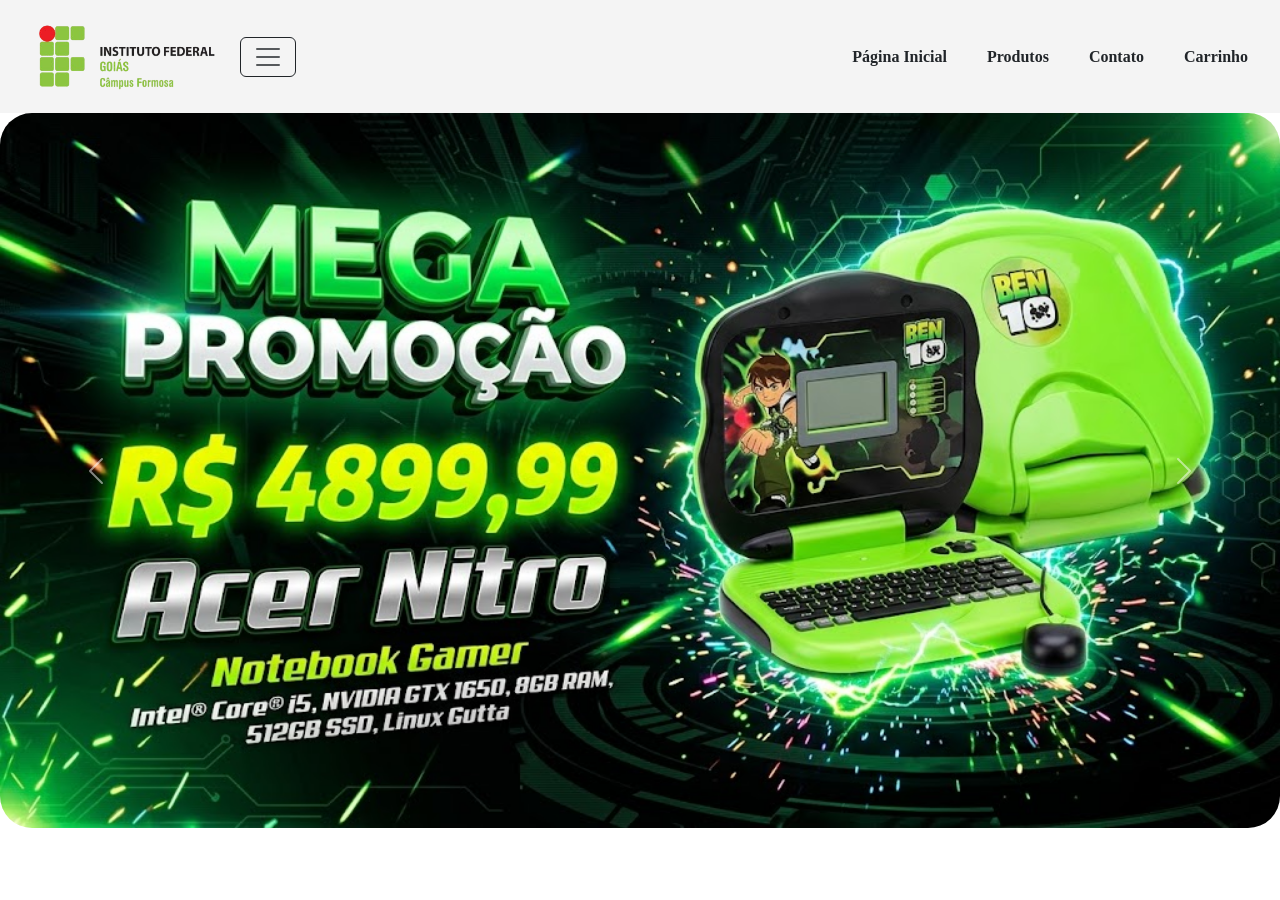
<file: index.html>
<!DOCTYPE html>
<html lang="pt-BR">
<head>
    <meta charset="UTF-8">
    <meta name="viewport" content="width=device-width, initial-scale=1.0">
    <title>Produtos - IFG</title>
    <!-- O Bootstrap deve vir ANTES do seu CSS -->
    <link href="https://cdn.jsdelivr.net/npm/bootstrap@5.3.3/dist/css/bootstrap.min.css" rel="stylesheet">
    <link rel="stylesheet" href="style.css">
</head>
<body>

    <!-- CABEÇALHO ORIGINAL COM BOTÃO HAMBÚRGUER -->
    <header style="background-color: #f4f4f4;">
        <nav class="navbar navbar-expand-lg navbar-light">
            <div class="container-fluid px-4">
                
                <!-- GRUPO ESQUERDA: Logótipo + Botão Hambúrguer -->
                <div class="d-flex align-items-center gap-3">
                    
                    <!-- O logótipo do IFG -->
                    <a class="navbar-brand m-0" href="index.html">
                        <img src="img/logo.png" alt="Logo do IFG" width="200">
                    </a>
                    
                    <!-- Botão Hambúrguer (Dropdown) -->
                    <div class="dropdown">
                        <!-- A classe d-block garante que o botão fica sempre visível -->
                        <button class="navbar-toggler border-dark d-block" type="button" data-bs-toggle="dropdown" aria-expanded="false">
                            <span class="navbar-toggler-icon"></span>
                        </button>
                        
                        <!-- Lista que abre ao clicar no botão -->
                        <ul class="dropdown-menu">
                            
                            <!-- OPÇÕES: NÃO LOGADO -->
                            <li class="opcao-deslogada"><a class="dropdown-item fw-bold" href="login.html">Entrar</a></li>
                            <li class="opcao-deslogada"><a class="dropdown-item fw-bold" href="cadastro.html">Cadastrar</a></li>
                            
                            <!-- OPÇÕES: LOGADO (Escondidas por padrão) -->
                            
                            <li class="opcao-logada" style="display: none;"><a class="dropdown-item fw-bold" href="carrinho.html">Meus Pedidos</a></li>
                            <li class="opcao-logada" style="display: none;"><hr class="dropdown-divider"></li>
                            <li class="opcao-logada" style="display: none;"><button class="dropdown-item fw-bold text-danger" onclick="fazerLogout()">Sair</button></li>
                            
                        </ul>
                    </div>

                </div>
                
                <!-- GRUPO DIREITA: Os seus links originais -->
                <div class="collapse navbar-collapse justify-content-end d-none d-lg-flex" id="menuPrincipal">
                    <ul class="navbar-nav gap-4">
                        <li class="nav-item">
                            <a class="nav-link text-dark fw-bold" href="index.html">Página Inicial</a>
                        </li>
                        <li class="nav-item">
                            <a class="nav-link text-dark fw-bold" href="pg_produtos.html">Produtos</a>
                        </li>
                        <li class="nav-item">
                            <a class="nav-link text-dark fw-bold" href="contato.html">Contato</a>
                        </li>
                        <li class="nav-item">
                            <a class="nav-link text-dark fw-bold" href="carrinho.html">Carrinho</a>
                        </li>
                    </ul>
                </div>

            </div>
        </nav>
    </header>

    <!-- Carrossel Automático com as suas imagens -->
    <div id="carouselExampleAutoplaying" class="carousel slide" data-bs-ride="carousel">
        <div class="carousel-inner">
            
            <div class="carousel-item active" data-bs-interval="3000">
                <img src="img/imgtela.jpg" class="d-block w-100 rounded-5" alt="Tela 1">
            </div>
            
            <div class="carousel-item" data-bs-interval="3000">
                <img src="img/imgtela1.jpg" class="d-block w-100 rounded-5" alt="Tela 2">
            </div>

        </div>
        
        <button class="carousel-control-prev" type="button" data-bs-target="#carouselExampleAutoplaying" data-bs-slide="prev">
            <span class="carousel-control-prev-icon" aria-hidden="true"></span>
            <span class="visually-hidden">Anterior</span>
        </button>
        <button class="carousel-control-next" type="button" data-bs-target="#carouselExampleAutoplaying" data-bs-slide="next">
            <span class="carousel-control-next-icon" aria-hidden="true"></span>
            <span class="visually-hidden">Próximo</span>
        </button>
    </div>

    <!-- Script do Bootstrap -->
    <script src="https://cdn.jsdelivr.net/npm/bootstrap@5.3.3/dist/js/bootstrap.bundle.min.js"></script>

    <!-- Script para controlar as opções de Login/Logout DENTRO do Hambúrguer -->
    <script>
        document.addEventListener("DOMContentLoaded", function() {
            const usuarioLogado = localStorage.getItem("usuarioLogado");
            
            const itensDeslogados = document.querySelectorAll(".opcao-deslogada");
            const itensLogados = document.querySelectorAll(".opcao-logada");

            if (usuarioLogado) {
                // Esconde as opções de Entrar/Cadastrar e mostra as da conta
                itensDeslogados.forEach(item => item.style.display = "none");
                itensLogados.forEach(item => item.style.display = "block");
            } else {
                // Mostra as opções de Entrar/Cadastrar e esconde as da conta
                itensDeslogados.forEach(item => item.style.display = "block");
                itensLogados.forEach(item => item.style.display = "none");
            }
        });

        function fazerLogout() {
            localStorage.clear(); 
            window.location.href = "index.html";
        }
    </script>
</body>
</html>
</file>
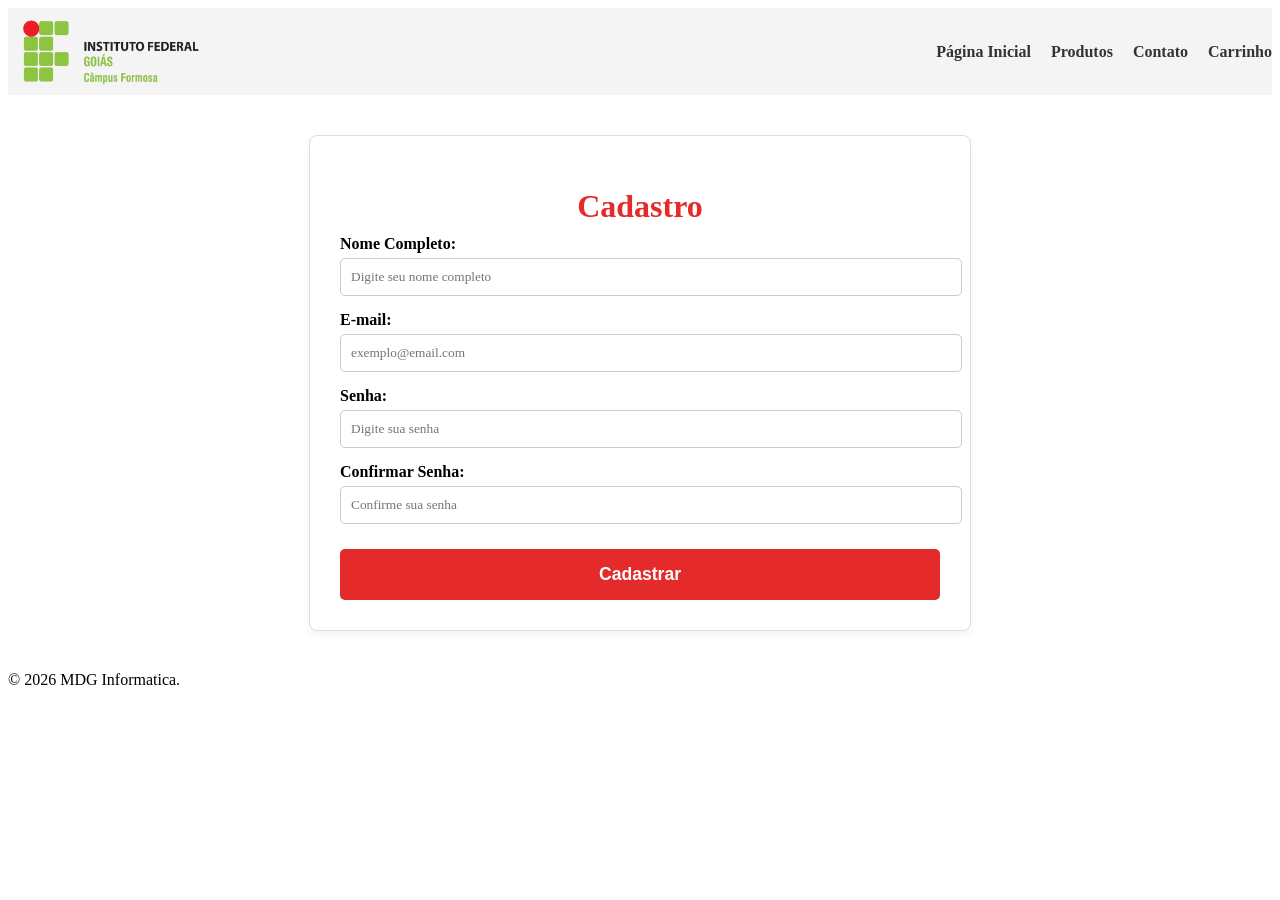
<file: cadastro.html>
<!DOCTYPE html>
<html lang="pt-BR">
<head>
    <meta charset="UTF-8">
    <meta name="viewport" content="width=device-width, initial-scale=1.0">
    <title>Cadastro - MDG Informatica</title>
    
    <!-- Link para o CSS do cabeçalho geral e o CSS do cadastro -->
    <link rel="stylesheet" href="style.css">
    <link rel="stylesheet" href="stylecadastro.css">
</head>
<body>

    <!-- Seu Cabeçalho Original em Flexbox -->
    <header class="header">
        <img src="img/logo.png" alt="Logo do IFG" width="200">
        
        <nav>
            <ul class="menu">
                <li><a href="index.html">Página Inicial</a></li>
                <li><a href="pg_produtos.html">Produtos</a></li>
                <li><a href="contato.html">Contato</a></li>
                <li><a href="carrinho.html">Carrinho</a></li>
            </ul>
        </nav>
    </header>

    <!-- Formulário de Cadastro Corrigido (Usando as novas classes) -->
    <main class="cadastro-container">
        <h1>Cadastro</h1>
        
        <form onsubmit="fazerCadastro(event)" class="form-cadastro">
            
            <div class="grupo-form">
                <label for="nome">Nome Completo:</label>
                <input type="text" id="nome" name="nome" placeholder="Digite seu nome completo" required>
            </div>

            <div class="grupo-form">
                <label for="email">E-mail:</label>
                <input type="email" id="email" name="email" placeholder="exemplo@email.com" required>
            </div>

            <div class="grupo-form">
                <label for="senha">Senha:</label>
                <input type="password" id="senha" name="senha" placeholder="Digite sua senha" required>
            </div>

            <div class="grupo-form">
                <label for="confirmaSenha">Confirmar Senha:</label>
                <input type="password" id="confirmaSenha" name="confirmaSenha" placeholder="Confirme sua senha" required>
            </div>

            <button type="submit" class="btn-cadastrar">Cadastrar</button>
        </form>
    </main>

    <!-- Rodapé (Padrão) -->
    <footer>
        <p>&copy; 2026 MDG Informatica.</p>
    </footer>

    <!-- Script de Validação e Salvamento no localStorage -->
    <script>
        function fazerCadastro(event) {
            // Impede o recarregamento automático da página
            event.preventDefault();

            // Pega os valores digitados nos campos
            const nome = document.getElementById("nome").value.trim();
            const email = document.getElementById("email").value.trim();
            const senha = document.getElementById("senha").value;
            const confirmaSenha = document.getElementById("confirmaSenha").value;

            // 1. Validação de preenchimento dos campos
            if (!nome || !email || !senha || !confirmaSenha) {
                alert("Por favor, preencha todos os campos do formulário.");
                return;
            }

            // 2. Validação do tamanho mínimo da senha
            if (senha.length < 6) {
                alert("A senha deve ter no mínimo 6 caracteres.");
                return;
            }

            // 3. Validação de igualdade entre as senhas
            if (senha !== confirmaSenha) {
                alert("As senhas não coincidem. Por favor, verifique e tente novamente.");
                return;
            }

            // Puxa a lista de usuários cadastrados do localStorage (ou cria uma lista vazia)
            let usuarios = JSON.parse(localStorage.getItem("usuarios_cadastrados")) || [];

            // Verifica se o e-mail já foi cadastrado previamente
            const usuarioExistente = usuarios.find(user => user.email === email);
            if (usuarioExistente) {
                alert("Este e-mail já está cadastrado. Tente realizar o login.");
                return;
            }

            // Cria o objeto do novo usuário
            const novoUsuario = {
                nome: nome,
                email: email,
                senha: senha
            };

            // Adiciona o novo usuário ao array e salva de volta no localStorage
            usuarios.push(novoUsuario);
            localStorage.setItem("usuarios_cadastrados", JSON.stringify(usuarios));

            alert("Cadastro realizado com sucesso! Redirecionando para a página de login...");
            
            // Redireciona para a página de login
            window.location.href = "login.html";
        }
    </script>
    
</body>
</html>
</file>
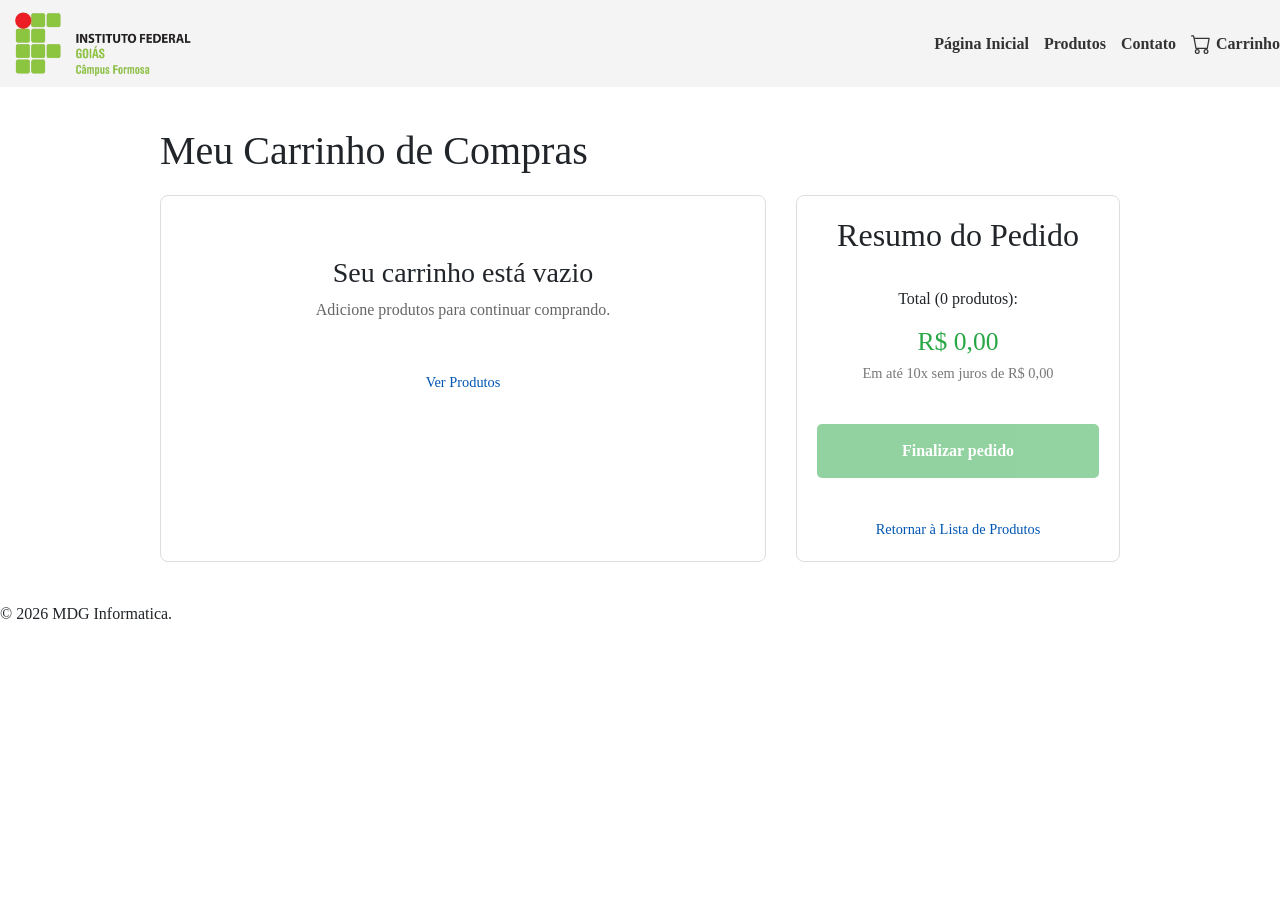
<file: carrinho.html>
<!DOCTYPE html>
<html lang="pt-BR">
<head>
    <meta charset="UTF-8">
    <meta name="viewport" content="width=device-width, initial-scale=1.0">
    <title>Carrinho - MDG Informatica</title>
    <!-- Bootstrap para suporte a badges e ícones -->
    <link href="https://cdn.jsdelivr.net/npm/bootstrap@5.3.3/dist/css/bootstrap.min.css" rel="stylesheet">
    <link rel="stylesheet" href="style.css">
    <link rel="stylesheet" href="stylecarrinho.css">
</head>
<body>

    <!-- Cabeçalho em Flexbox -->
    <header class="header">
        <img src="img/logo.png" alt="Logo do IFG" width="200">
        
        <nav>
            <ul class="menu" style="display: flex; align-items: center; gap: 15px; list-style: none; margin: 0;">
                <li><a href="index.html">Página Inicial</a></li>
                <li><a href="pg_produtos.html">Produtos</a></li>
                <li><a href="contato.html">Contato</a></li>
                
                <!-- LINK DO CARRINHO COM ÍCONES E BADGE -->
                <li style="position: relative;">
                    <a href="carrinho.html" style="display: flex; align-items: center; gap: 5px; text-decoration: none;">
                        <svg id="icone-carrinho-vazio" xmlns="http://www.w3.org/2000/svg" width="20" height="20" fill="currentColor" class="bi bi-cart" viewBox="0 0 16 16">
                            <path d="M0 1.5A.5.5 0 0 1 .5 1H2a.5.5 0 0 1 .485.379L2.89 3H14.5a.5.5 0 0 1 .491.592l-1.5 8A.5.5 0 0 1 13 12H4a.5.5 0 0 1-.491-.408L2.01 3.607 1.61 2H.5a.5.5 0 0 1-.5-.5zM3.102 4l1.313 7h8.17l1.313-7H3.102zM5 12a2 2 0 1 0 0 4 2 2 0 0 0 0-4zm7 0a2 2 0 1 0 0 4 2 2 0 0 0 0-4zm-7 1a1 1 0 1 1 0 2 1 1 0 0 1 0-2zm7 0a1 1 0 1 1 0 2 1 1 0 0 1 0-2z"/>
                        </svg>
                        <svg id="icone-carrinho-cheio" style="display: none;" xmlns="http://www.w3.org/2000/svg" width="20" height="20" fill="currentColor" class="bi bi-cart-fill" viewBox="0 0 16 16">
                            <path d="M0 1.5A.5.5 0 0 1 .5 1H2a.5.5 0 0 1 .485.379L2.89 3H14.5a.5.5 0 0 1 .49.598l-1 5a.5.5 0 0 1-.465.401l-9.397.472L4.415 11H13a.5.5 0 0 1 0 1H4a.5.5 0 0 1-.491-.408L2.01 3.607 1.61 2H.5a.5.5 0 0 1-.5-.5zM5 12a2 2 0 1 0 0 4 2 2 0 0 0 0-4zm7 0a2 2 0 1 0 0 4 2 2 0 0 0 0-4zm-7 1a1 1 0 1 1 0 2 1 1 0 0 1 0-2zm7 0a1 1 0 1 1 0 2 1 1 0 0 1 0-2z"/>
                        </svg>
                        Carrinho
                        <span id="badge-carrinho" class="badge rounded-pill bg-danger" style="display: none; position: absolute; top: -10px; right: -15px; font-size: 0.70rem;">0</span>
                    </a>
                </li>
            </ul>
        </nav>
    </header>

    <!-- Conteúdo Principal do Carrinho -->
    <main class="carrinho-container">
        <h1>Meu Carrinho de Compras</h1>

        <div class="carrinho-conteudo">
            <!-- Lista Dinâmica dos Produtos -->
            <section class="lista-produtos" id="lista-produtos">
                <!-- Os produtos salvos no localStorage serão renderizados aqui pelo JS -->
            </section>

            <!-- Caixa Lateral: Resumo do Pedido -->
            <aside class="resumo-pedido">
                <h2>Resumo do Pedido</h2>
                <br>
                <p id="total-itens-texto">Total (0 produtos):</p>
                <h3 class="preco-total" id="preco-total">R\$ 0,00</h3>
                <p class="parcelamento" id="parcelamento-texto">Em até 10x sem juros de R\$ 0,00</p>
                <br>
                <a href="carrinhosucesso.html" class="btn-finalizar" id="btn-finalizar">Finalizar pedido</a>
                <br>
                <a href="pg_produtos.html" class="btn-voltar">Retornar à Lista de Produtos</a>
            </aside>
        </div>
    </main>

    <!-- Rodapé -->
    <footer>
        <p>&copy; 2026 MDG Informatica.</p>
    </footer>

    <!-- Scripts -->
    <script src="https://cdn.jsdelivr.net/npm/bootstrap@5.3.3/dist/js/bootstrap.bundle.min.js"></script>

    <script>
        const CHAVE_CARRINHO = 'carrinho_mdg';

        // Base de dados local dos produtos cadastrados no site
        const PRODUTOS_BD = {
            'pc-gamer-ryzen7': {
                nome: 'PC Gamer Ryzen 7 5700x',
                descricao: '32gb Ddr4 3200mhz, RTX 4060 8GB, SSD 1TB Nvme, Rosa – Full Pink Premium Water Cooler RGB E Cabos Sleeved.',
                preco: 8999.99,
                imagem: 'img/pcxuxa.jpg'
            },
            'desktop-dell-24': {
                nome: 'Desktop Dell 24',
                descricao: 'All-in-One 8GB 512G Windows 11 Pro.',
                preco: 7499.99,
                imagem: 'img/pcvei.JPG'
            },
            'notebook-acer-nitro': {
                nome: 'Notebook Gamer Acer Nitro',
                descricao: 'Intel® Core® i5, NVIDIA GTX 1650, 8GB RAM, 512GB SSD, Linux Gutta.',
                preco: 4899.99,
                imagem: 'img/pcben10.jpg'
            }
        };

        // Carrega e renderiza o carrinho ao abrir a página
        document.addEventListener("DOMContentLoaded", function() {
            renderizarCarrinho();
        });

        function renderizarCarrinho() {
            const carrinho = JSON.parse(localStorage.getItem(CHAVE_CARRINHO)) || [];
            const containerLista = document.getElementById('lista-produtos');
            
            containerLista.innerHTML = '';

            if (carrinho.length === 0) {
                containerLista.innerHTML = `
                    <div style="text-align: center; padding: 40px;">
                        <h3>Seu carrinho está vazio</h3>
                        <p style="color: #666;">Adicione produtos para continuar comprando.</p>
                        <br>
                        <a href="pg_produtos.html" class="btn-voltar" style="display: inline-block; width: auto; padding: 10px 20px;">Ver Produtos</a>
                    </div>
                `;
                atualizarResumo(0, 0);
                atualizarHeaderCarrinho(0);
                document.getElementById('btn-finalizar').style.pointerEvents = 'none';
                document.getElementById('btn-finalizar').style.opacity = '0.5';
                return;
            }

            document.getElementById('btn-finalizar').style.pointerEvents = 'auto';
            document.getElementById('btn-finalizar').style.opacity = '1';

            let precoTotalGeral = 0;
            let totalQtdItens = 0;

            carrinho.forEach((item, index) => {
                const dadosProduto = PRODUTOS_BD[item.id];

                if (dadosProduto) {
                    const subtotal = dadosProduto.preco * item.quantidade;
                    precoTotalGeral += subtotal;
                    totalQtdItens += item.quantidade;

                    const itemHtml = `
                        <div class="produto-item" style="display: flex; align-items: center; justify-content: space-between; border-bottom: 1px solid #ddd; padding: 15px 0;">
                            <img src="${dadosProduto.imagem}" alt="${dadosProduto.nome}" style="width: 80px; height: auto;">
                            
                            <div class="produto-info" style="flex: 1; margin-left: 15px;">
                                <h2>${dadosProduto.nome}</h2>
                                <p>${dadosProduto.descricao}</p>
                            </div>
                            
                            <div class="produto-qtd" style="margin: 0 15px;">
                                <label>Quantidade:</label>
                                <input type="number" value="${item.quantidade}" min="1" onchange="alterarQuantidade(${index}, this.value)">
                            </div>
                            
                            <div class="produto-preco" style="text-align: right; min-width: 120px;">
                                <p style="font-weight: bold; font-size: 1.1rem;">R$ ${subtotal.toLocaleString('pt-BR', { minimumFractionDigits: 2 })}</p>
                                <button type="button" onclick="removerItem(${index})" style="background: none; border: none; color: red; cursor: pointer; font-size: 0.85rem; text-decoration: underline;">Remover</button>
                            </div>
                        </div>
                    `;
                    containerLista.innerHTML += itemHtml;
                }
            });

            atualizarResumo(precoTotalGeral, totalQtdItens);
            atualizarHeaderCarrinho(totalQtdItens);
        }

        function alterarQuantidade(index, novaQtd) {
            let carrinho = JSON.parse(localStorage.getItem(CHAVE_CARRINHO)) || [];
            const qtd = parseInt(novaQtd);

            if (qtd > 0) {
                carrinho[index].quantidade = qtd;
                localStorage.setItem(CHAVE_CARRINHO, JSON.stringify(carrinho));
                renderizarCarrinho();
            }
        }

        function removerItem(index) {
            let carrinho = JSON.parse(localStorage.getItem(CHAVE_CARRINHO)) || [];
            carrinho.splice(index, 1);
            localStorage.setItem(CHAVE_CARRINHO, JSON.stringify(carrinho));
            renderizarCarrinho();
        }

        function atualizarResumo(total, totalItens) {
            document.getElementById('total-itens-texto').innerText = `Total (${totalItens} ${totalItens === 1 ? 'produto' : 'produtos'}):`;
            document.getElementById('preco-total').innerText = `R$ ${total.toLocaleString('pt-BR', { minimumFractionDigits: 2 })}`;
            
            const parcela = total / 10;
            document.getElementById('parcelamento-texto').innerText = `Em até 10x sem juros de R$ ${parcela.toLocaleString('pt-BR', { minimumFractionDigits: 2 })}`;
        }

        function atualizarHeaderCarrinho(totalItens) {
            const badge = document.getElementById('badge-carrinho');
            const iconeVazio = document.getElementById('icone-carrinho-vazio');
            const iconeCheio = document.getElementById('icone-carrinho-cheio');

            if (badge && iconeVazio && iconeCheio) {
                if (totalItens > 0) {
                    badge.innerText = totalItens;
                    badge.style.display = 'inline-block';
                    iconeVazio.style.display = 'none';
                    iconeCheio.style.display = 'inline-block';
                } else {
                    badge.style.display = 'none';
                    iconeVazio.style.display = 'inline-block';
                    iconeCheio.style.display = 'none';
                }
            }
        }
    </script>
</body>
</html>
</file>
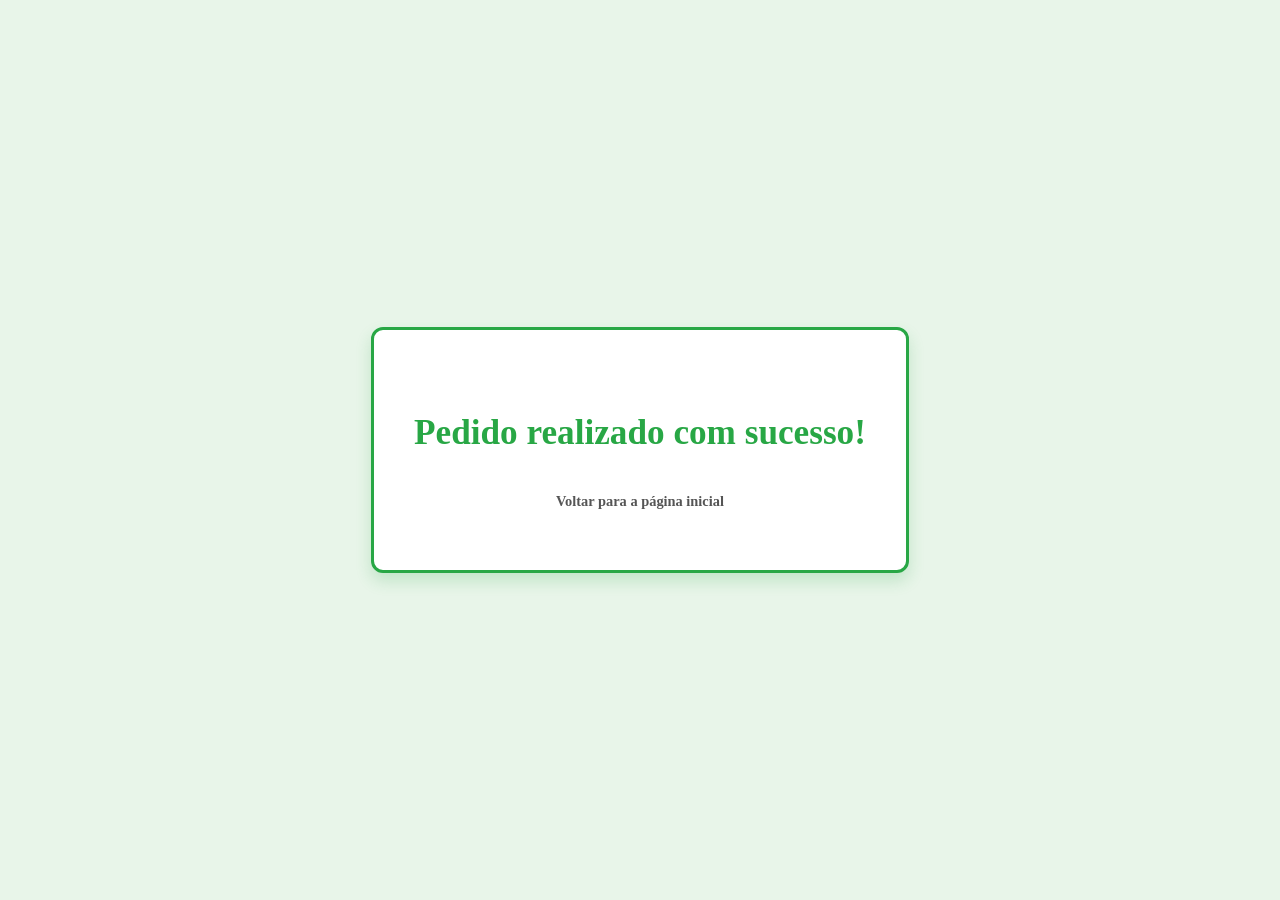
<file: carrinhosucesso.html>
<!DOCTYPE html>
<html lang="pt-BR">
<head>
    <meta charset="UTF-8">
    <meta name="viewport" content="width=device-width, initial-scale=1.0">
    <title>Sucesso - MDG Informatica</title>
    <!-- Referenciando o seu arquivo CSS -->
    <link rel="stylesheet" href="stylecarrinhoscs.css">
</head>
<body class="body-sucesso">

    <!-- Caixa centralizada apenas com o h1 -->
    <main class="caixa-sucesso">
        <h1>Pedido realizado com sucesso!</h1>
        
        <!-- Coloquei um link simples embaixo só para você conseguir voltar pro site, 
             mas a caixa principal foca apenas na mensagem em destaque exigida -->
        <a href="index.html" class="link-voltar-sucesso">Voltar para a página inicial</a>
    </main>

</body>
</html>
</file>
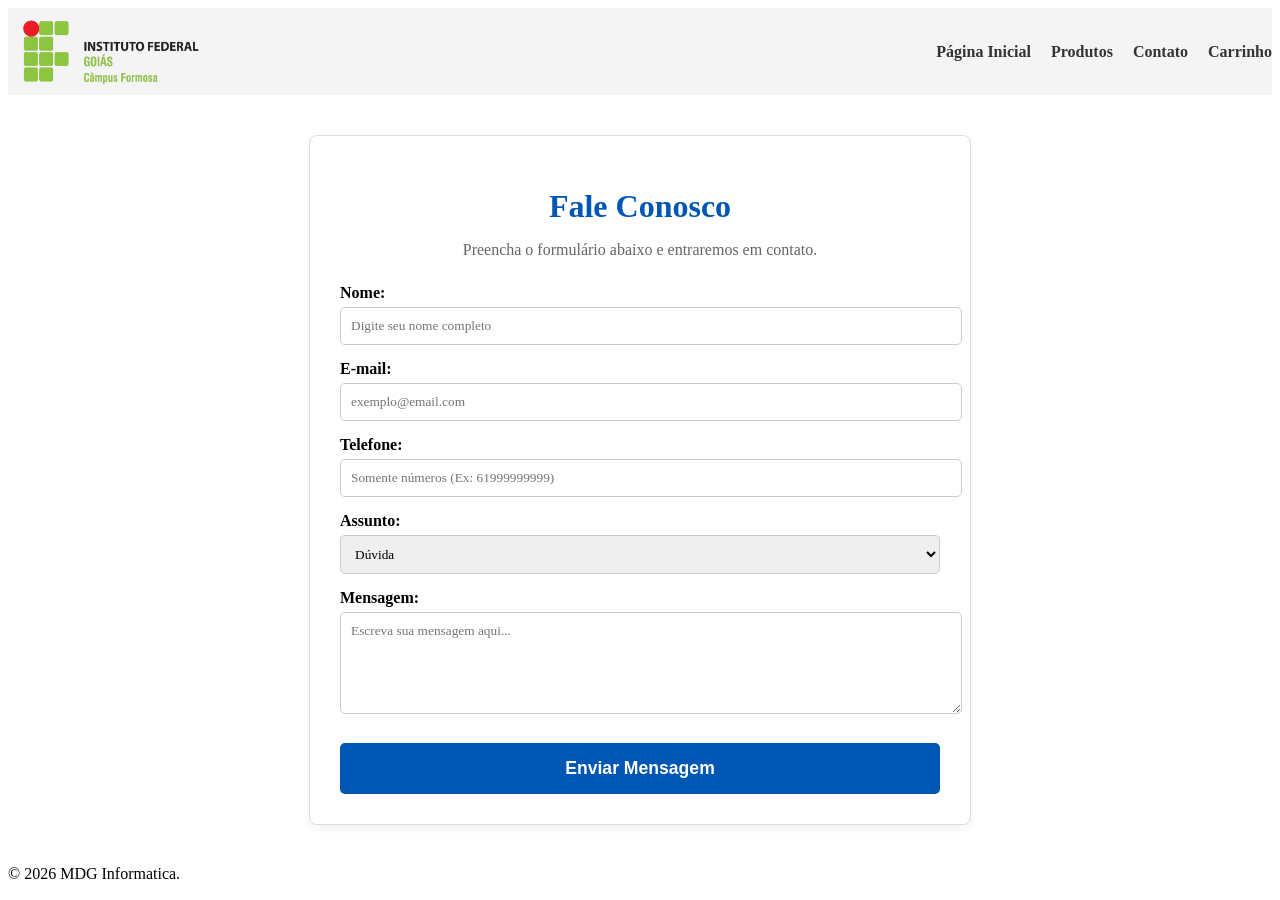
<file: contato.html>
<!DOCTYPE html>
<html lang="pt-BR">
<head>
    <meta charset="UTF-8">
    <!-- Essa linha abaixo é OBRIGATÓRIA para sites funcionarem em celular -->
    <meta name="viewport" content="width=device-width, initial-scale=1.0">
    <title>Produtos - IFG</title>
    <link rel="stylesheet" href="style.css">
</head>
<body>

    <!-- Cabeçalho em Flexbox -->
    <header class="header">
        <img src="img/logo.png" alt="Logo do IFG" width="200">
        
        <nav>
            <ul class="menu">
                <li><a href="index.html">Página Inicial</a></li>
                <li><a href="produtos.html">Produtos</a></li>
                <li><a href="contato.html">Contato</a></li>
                <li><a href="carrinho.html">Carrinho</a></li>
            </ul>
        </nav>
    </header>
    <title>Contato - MDG Informatica</title>
    <link rel="stylesheet" href="stylecontatosucesso.css">
</head>
<body>
    

    <!-- Formulário de Contato -->
    <main class="contato-container">
        <h1>Fale Conosco</h1>
        <p>Preencha o formulário abaixo e entraremos em contato.</p>
        
        <!-- O formulário usa GET para redirecionar para a página de sucesso -->
        <form action="contatosucesso.html" method="GET" class="form-contato">
            
            <div class="grupo-form">
                <label for="nome">Nome:</label>
                <input type="text" id="nome" name="nome" placeholder="Digite seu nome completo" required>
            </div>

            <div class="grupo-form">
                <label for="email">E-mail:</label>
                <input type="email" id="email" name="email" placeholder="exemplo@email.com" required>
            </div>

            <div class="grupo-form">
                <label for="telefone">Telefone:</label>
                <!-- Atributo pattern exigido pelo projeto (aceita 10 ou 11 números) -->
                <input type="tel" id="telefone" name="telefone" placeholder="Somente números (Ex: 61999999999)" pattern="[0-9]{10,11}">
            </div>

            <div class="grupo-form">
                <label for="assunto">Assunto:</label>
                <select id="assunto" name="assunto">
                    <option value="duvida">Dúvida</option>
                    <option value="sugestao">Sugestão</option>
                    <option value="reclamacao">Reclamação</option>
                    <option value="outro">Outro</option>
                </select>
            </div>

            <div class="grupo-form">
                <label for="mensagem">Mensagem:</label>
                <textarea id="mensagem" name="mensagem" rows="5" placeholder="Escreva sua mensagem aqui..." required></textarea>
            </div>

            <button type="submit" class="btn-enviar-contato">Enviar Mensagem</button>
        </form>
    </main>

    <!-- Rodapé (Padrão) -->
    <footer>
        <p>&copy; 2026 MDG Informatica.</p>
        
    </footer>
</body>
</html>
</file>
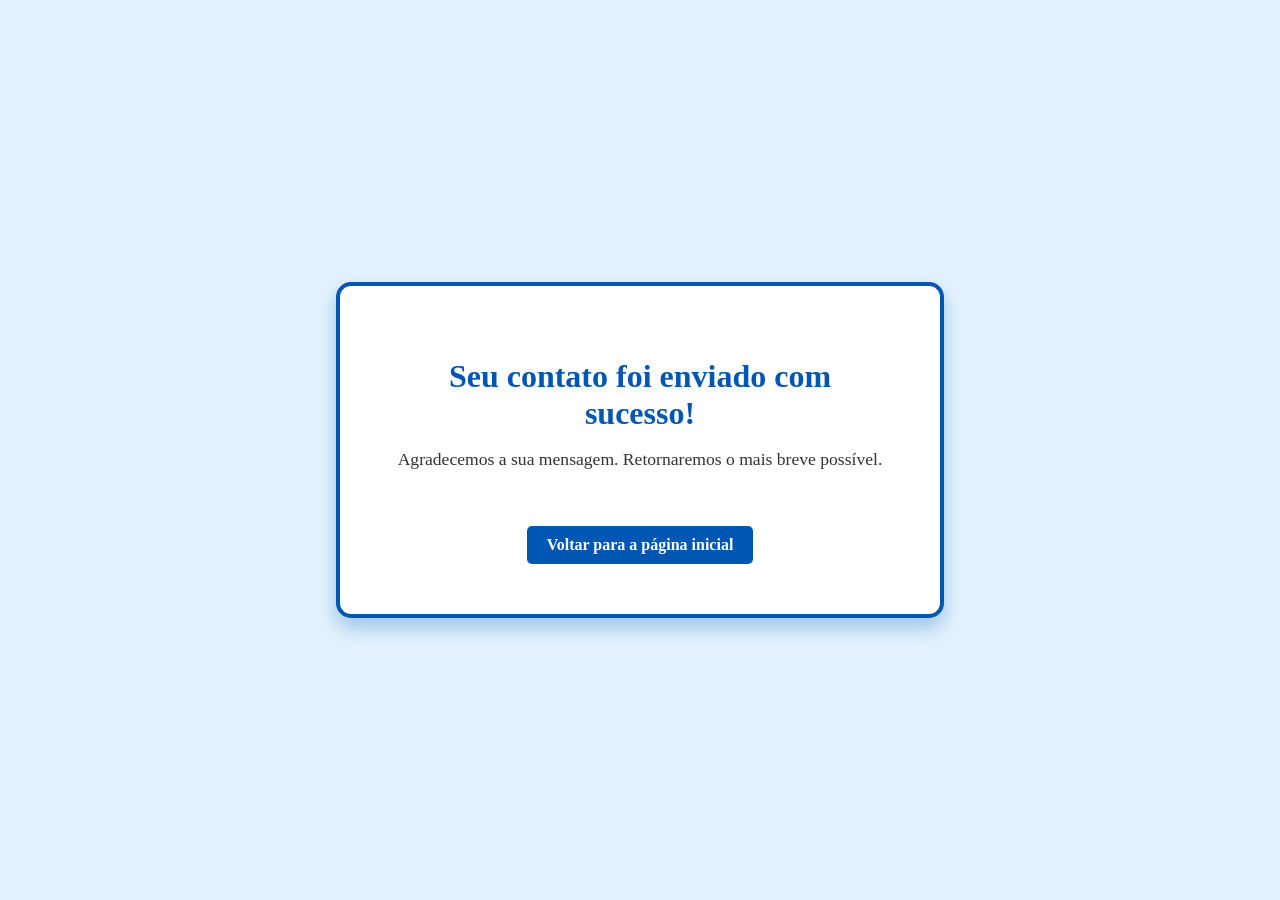
<file: contatosucesso.html>
<!DOCTYPE html>
<html lang="pt-BR">
<head>
    <meta charset="UTF-8">
    <meta name="viewport" content="width=device-width, initial-scale=1.0">
    <title>Contato Enviado - MDG Informatica</title>
    <link rel="stylesheet" href="stylecontatosucesso.css">
</head>
<body class="body-sucesso-contato">

    <main class="caixa-chamativa">
        <h1>Seu contato foi enviado com sucesso!</h1>
        <p>Agradecemos a sua mensagem. Retornaremos o mais breve possível.</p>
        <br>
        <a href="index.html" class="link-voltar-contato">Voltar para a página inicial</a>
    </main>

</body>
</html>
</file>
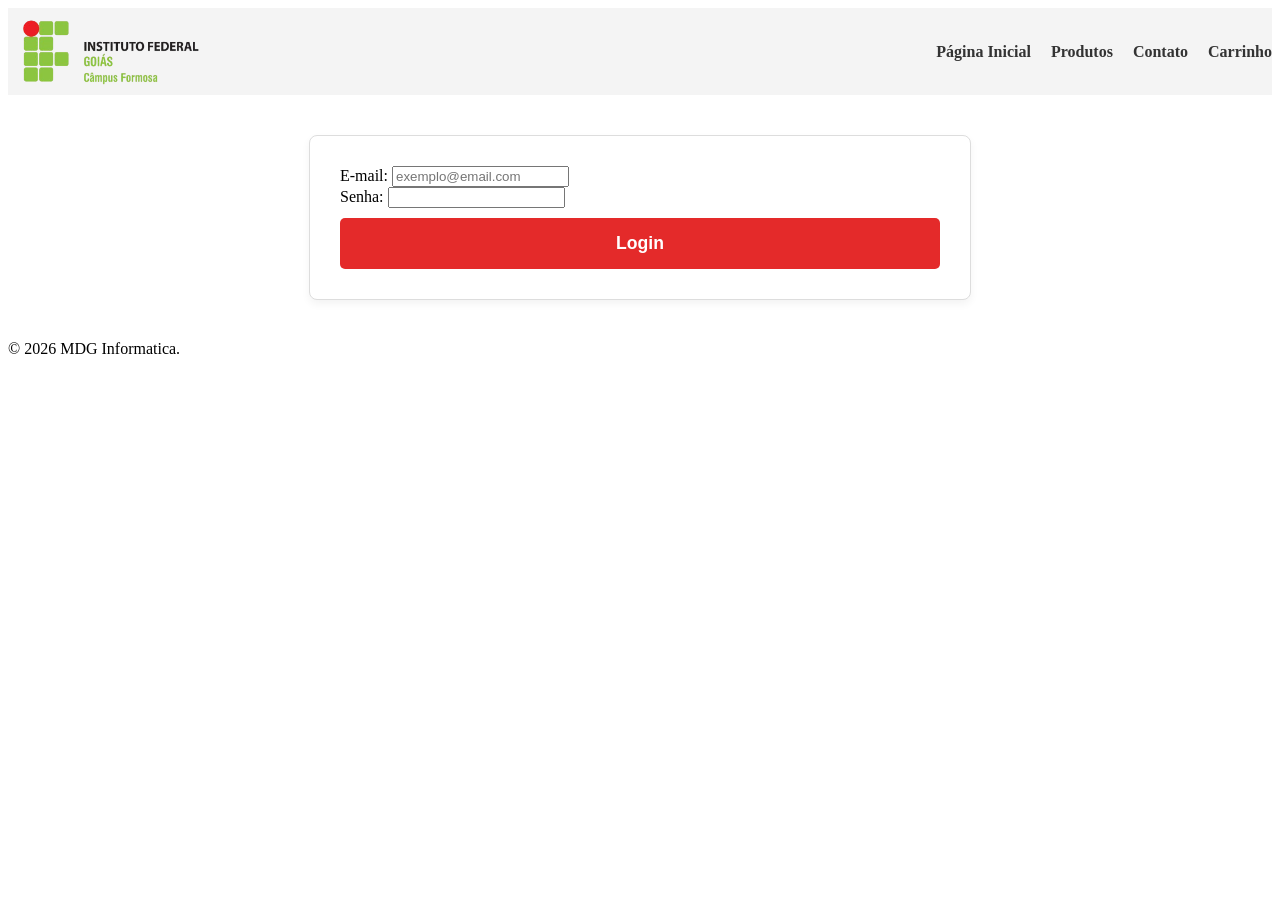
<file: login.html>
<!DOCTYPE html>
<html lang="pt-BR">
<head>
    <meta charset="UTF-8">
    <meta name="viewport" content="width=device-width, initial-scale=1.0">
    <title>Login - MDG Informatica</title>
    
    <!-- Link para o CSS do cabeçalho geral e o CSS do cadastro -->
    <link rel="stylesheet" href="style.css">
    <link rel="stylesheet" href="stylelogin.css">
</head>
<body>

    <!-- Seu Cabeçalho Original em Flexbox -->
    <header class="header">
        <img src="img/logo.png" alt="Logo do IFG" width="200">
        
        <nav>
            <ul class="menu">
                <li><a href="index.html">Página Inicial</a></li>
                <li><a href="produtos.html">Produtos</a></li>
                <li><a href="contato.html">Contato</a></li>
                <li><a href="carrinho.html">Carrinho</a></li>
            </ul>
        </nav>
    </header>

    <!-- Formulário de Login -->
    <main class="login">
        
        <!-- Adicionei o 'onsubmit' para chamar o nosso JavaScript -->
        <form onsubmit="fazerLogin(event)" class="form-cadastro">
            
            <div class="grupo-form">
                <label for="email">E-mail:</label>
                <input type="email" id="email" name="email" placeholder="exemplo@email.com" required>
            </div>

            <div class="grupo-form">
                <label for="senha">Senha:</label>
                <input type="password" id="senha" name="senha" required>
            </div>

            <button type="submit" class="btn-login">Login</button>
        </form>
    </main>

    <!-- Rodapé (Padrão) -->
    <footer>
        <p>&copy; 2026 MDG Informatica.</p>
    </footer>

    <!-- Script que faz o Login funcionar -->
    <script>
        function fazerLogin(event) {
            // 1. Impede que o formulário apenas recarregue a página (comportamento padrão)
            event.preventDefault(); 

            // 2. Salva no navegador que o usuário está logado
            localStorage.setItem("usuarioLogado", "sim");

            // 3. Redireciona o usuário para a página inicial
            window.location.href = "index.html";
        }
    </script>
</body>
</html>
</file>
<file: style.css>
/* --- Cabeçalho com FLEXBOX --- */
body {
    font-family: "Times New Roman", Times, serif;
}
.header {
    display: flex;
    flex-direction: row; /* Opcional, pois já é o comportamento padrão */
    justify-content: space-between;
    align-items: center;
    background-color: #f4f4f4;
    
}

/* Menu com FLEXBOX */
.menu {
    display: flex;
    gap: 20px;            /* Espaço simples entre cada link */
    list-style: none;     /* Tira as bolinhas da lista */
    margin: 0;
    padding: 0;
}

.menu a {
    text-decoration: none;
    color: #333;
    font-weight: bold;
}

/* --- Lista de Produtos com CSS GRID --- */
.produtos-grid {
    display: grid; /* Se aqui estiver "flex", mude para "grid"! */
    grid-template-columns: repeat(3, 1fr); 
    gap: 20px;                             
    padding: 20px 0;
}

/* Estilo do cartão de cada produto (usando flexbox interno para organizar) */
.card-produto {
    border: 1px solid #ccc;
    padding: 15px;
    display: flex;
    flex-direction: column; /* Organiza os itens de cima para baixo */
    align-items: center;    /* Centraliza imagem, texto e botão */
    text-align: center;
}

.card-produto img {
    width: 120px;
    height: auto;
}

.preco {
    font-weight: bold;
    color: #008000;
    margin: 10px 0;
}

/* --- RESPONSIVIDADE PARA CELULARES --- */
@media (max-width: 768px) {
    /* Muda a grade de produtos para 1 coluna */
    .produtos-grid {
        grid-template-columns: 1fr; 
    }

    /* Opcional: Ajusta o cabeçalho para o menu ficar embaixo da logo no celular */
    .header {
        flex-direction: column;
        gap: 15px;
    }
    
}
</file>
<file: stylecadastro.css>
/* --- Estilos para a Página de Cadastro --- */

.cadastro-container {
    max-width: 600px;
    margin: 40px auto;
    padding: 30px;
    background-color: #fff;
    border: 1px solid #ddd;
    border-radius: 8px;
    box-shadow: 0 4px 8px rgba(0,0,0,0.05);
}

.cadastro-container h1 {
    text-align: center;
    margin-bottom: 10px;
    color: #e42a2a;
}

.cadastro-container p {
    text-align: center;
    margin-bottom: 25px;
    color: #666;
}

.form-cadastro .grupo-form {
    margin-bottom: 15px;
}

.form-cadastro label {
    display: block;
    font-weight: bold;
    margin-bottom: 5px;
}

.form-cadastro input, 
.form-cadastro select, 
.form-cadastro textarea {
    width: 100%;
    padding: 10px;
    border: 1px solid #ccc;
    border-radius: 5px;
    font-family: inherit; 
}

.form-cadastro input:focus, 
.form-cadastro select:focus, 
.form-cadastro textarea:focus {
    border-color: #e42a2a;
    outline: none;
    box-shadow: 0 0 5px rgba(0, 86, 179, 0.3); 
}

/* Botão principal do formulário de Cadastro */
.btn-cadastrar {
    width: 100%;
    background-color: #e42a2a;
    color: white;
    padding: 15px;
    border: none;
    border-radius: 5px;
    font-size: 1.1rem;
    font-weight: bold;
    cursor: pointer;
    margin-top: 10px;
    transition: background-color 0.3s ease; 
}

.btn-cadastrar:hover {
    background-color: #e42a2a;
}

/* --- Página de Sucesso do Cadastro --- */

.body-sucesso-cadastro {
    display: flex;
    justify-content: center;
    align-items: center;
    height: 100vh;
    background-color: #e3f2fd; 
    margin: 0;
}

.caixa-chamativa {
    background-color: #ffffff;
    border: 4px solid #e42a2a; 
    padding: 50px;
    border-radius: 15px;
    box-shadow: 0 10px 20px rgba(0, 86, 179, 0.3); 
    text-align: center;
    max-width: 500px;
}

.caixa-chamativa h1 {
    color: #e42a2a;
    font-size: 2rem;
    margin-bottom: 15px;
}

.caixa-chamativa p {
    color: #333;
    font-size: 1.1rem;
}

.link-voltar-cadastro {
    display: inline-block;
    margin-top: 20px;
    background-color: #e42a2a;
    color: white;
    padding: 10px 20px;
    text-decoration: none;
    border-radius: 5px;
    font-weight: bold;
    transition: background-color 0.3s ease;
}

.link-voltar-cadastro:hover {
    background-color: #e42a2a;
}
</file>
<file: stylecarrinho.css>
/* --- Reset Básico --- */
* {
    margin: 0;
    padding: 0;
    box-sizing: border-box;
}


 



nav ul {
    list-style: none; /* Remove as bolinhas da lista */
    display: flex;
    gap: 20px; /* Espaço entre os links */
}

nav a {
    text-decoration: none; /* Remove o sublinhado do link */
    color: #333;
    font-weight: bold;
}

nav a:hover {
    color: #0056b3; /* Cor azul ao passar o mouse */
}

/* --- Estrutura Geral do Carrinho --- */
.carrinho-container {
    max-width: 1000px; /* Centraliza e limita a largura no PC */
    margin: 40px auto;
    padding: 0 20px;
}

.carrinho-container h1 {
    margin-bottom: 20px;
}

.carrinho-conteudo {
    display: flex;
    gap: 30px; /* Separa a lista de produtos da caixa de resumo */
}

/* --- Lista de Produtos --- */
.lista-produtos {
    flex: 2; /* Ocupa 2/3 do espaço disponível */
    background-color: #fff;
    padding: 20px;
    border: 1px solid #ddd;
    border-radius: 8px;
}

.produto-item {
    display: flex;
    align-items: center;
    justify-content: space-between;
    border-bottom: 1px solid #eee;
    padding: 15px 0;
}

/* Tira a linha do último produto para ficar mais bonito */
.produto-item:last-child {
    border-bottom: none; 
}

.produto-item img {
    width: 100px;
    height: auto;
    border: 1px solid #ccc; /* Bordazinha na imagem imitando o protótipo */
}

.produto-info {
    flex: 1;
    margin-left: 20px;
}

.produto-info h2 {
    font-size: 1.1rem;
}

.produto-info p {
    font-size: 0.9rem;
    color: #666;
}

.produto-qtd input {
    width: 50px;
    padding: 5px;
    text-align: center;
}

.produto-preco {
    font-weight: bold;
    font-size: 1.2rem;
    margin-left: 20px;
}

/* --- Resumo do Pedido --- */
.resumo-pedido {
    flex: 1; /* Ocupa 1/3 do espaço disponível */
    background-color: #fff;
    padding: 20px;
    border: 1px solid #ddd;
    border-radius: 8px;
    height: fit-content; /* Faz a caixinha não esticar à toa */
    text-align: center;
}

.preco-total {
    font-size: 1.6rem;
    color: #28a745; /* Verde para remeter a dinheiro/aprovação */
    margin-bottom: 5px;
}

.parcelamento {
    font-size: 0.9rem;
    color: #777;
}

/* --- Botões --- */
.btn-finalizar {
    display: block;
    background-color: #28a745;
    color: white;
    text-decoration: none;
    padding: 15px;
    border-radius: 5px;
    font-weight: bold;
    margin-bottom: 15px;
}

.btn-finalizar:hover {
    background-color: #218838;
}

.btn-voltar {
    text-decoration: none;
    color: #0056b3;
    font-size: 0.9rem;
}

.btn-voltar:hover {
    text-decoration: underline;

}

footer a {
    color: #4cae4c;
    text-decoration: none;
}

/* ========================================================
   MODO MOBILE (CELULAR) - CARRINHO
   ======================================================== */
@media (max-width: 768px) {
    
    /* Força a caixa de produtos e a caixa de resumo a ficarem uma embaixo da outra */
    .carrinho-conteudo {
        display: flex !important;
        flex-direction: column !important; /* É isso que deixa na vertical */
        gap: 20px;
    }

    /* Faz as "tabelas" ocuparem toda a largura da tela do celular */
    .lista-produtos, 
    .resumo-pedido {
        width: 100% !important;
        flex: none !important;
    }

    /* Ajusta os itens de cada produto para não ficarem espremidos */
    .produto-item {
        display: flex;
        flex-direction: column;
        text-align: center;
        gap: 10px;
    }

    .produto-info, 
    .produto-preco {
        margin-left: 0 !important;
    }

    /* Deixa o botão de finalizar bem largo, facilitando o clique com o dedo */
    .btn-finalizar {
        width: 100%;
        box-sizing: border-box;
    }
}
</file>
<file: stylecarrinhoscs.css>
/* --- Página de Sucesso (carrinhosucesso.html) --- */

.body-sucesso {
    /* Centraliza a caixa no meio da tela */
    display: flex;
    justify-content: center;
    align-items: center;
    height: 100vh; /* Ocupa 100% da altura da tela */
    background-color: #e8f5e9; /* Fundo geral verde bem clarinho */
    margin: 0;
}

.caixa-sucesso {
    background-color: #ffffff; /* Fundo branco para a caixa */
    border: 3px solid #28a745; /* Borda verde */
    padding: 60px 40px;
    border-radius: 12px; /* Bordas arredondadas */
    box-shadow: 0 8px 16px rgba(40, 167, 69, 0.2); /* Sombra levemente verde */
    text-align: center;
}

.caixa-sucesso h1 {
    color: #28a745; /* Texto principal em verde */
    font-size: 2.2rem;
    margin-bottom: 20px;
}

.link-voltar-sucesso {
    display: inline-block;
    margin-top: 20px;
    color: #555;
    text-decoration: none;
    font-size: 0.9rem;
    font-weight: bold;
}

.link-voltar-sucesso:hover {
    color: #28a745; /* Fica verde ao passar o mouse */
    text-decoration: underline;
}
</file>
<file: stylecontatosucesso.css>
/* --- Página de Contato (contato.html) --- */

.contato-container {
    max-width: 600px;
    margin: 40px auto;
    padding: 30px;
    background-color: #fff;
    border: 1px solid #ddd;
    border-radius: 8px;
    box-shadow: 0 4px 8px rgba(0,0,0,0.05);
}

.contato-container h1 {
    text-align: center;
    margin-bottom: 10px;
    color: #0056b3;
}

.contato-container p {
    text-align: center;
    margin-bottom: 25px;
    color: #666;
}

.form-contato .grupo-form {
    margin-bottom: 15px;
}

.form-contato label {
    display: block;
    font-weight: bold;
    margin-bottom: 5px;
}

.form-contato input, 
.form-contato select, 
.form-contato textarea {
    width: 100%;
    padding: 10px;
    border: 1px solid #ccc;
    border-radius: 5px;
    font-family: 'Times New Roman', Times, serif, sans-serif; /* Mantém a fonte igual à do site */
}

.form-contato input:focus, 
.form-contato select:focus, 
.form-contato textarea:focus {
    border-color: #0056b3;
    outline: none;
}

.btn-enviar-contato {
    width: 100%;
    background-color: #0056b3;
    color: white;
    padding: 15px;
    border: none;
    border-radius: 5px;
    font-size: 1.1rem;
    font-weight: bold;
    cursor: pointer;
    margin-top: 10px;
}

.btn-enviar-contato:hover {
    background-color: #004494;
}

/* --- Página de Sucesso do Contato (contatosucesso.html) --- */

.body-sucesso-contato {
    display: flex;
    justify-content: center;
    align-items: center;
    height: 100vh;
    background-color: #e3f2fd; /* Fundo azul claro chamativo */
    margin: 0;
}

.caixa-chamativa {
    background-color: #ffffff;
    border: 4px solid #0056b3; /* Borda azul escura */
    padding: 50px;
    border-radius: 15px;
    box-shadow: 0 10px 20px rgba(0, 86, 179, 0.3); /* Sombra destacada */
    text-align: center;
    max-width: 500px;
}

.caixa-chamativa h1 {
    color: #0056b3;
    font-size: 2rem;
    margin-bottom: 15px;
}

.caixa-chamativa p {
    color: #333;
    font-size: 1.1rem;
}

.link-voltar-contato {
    display: inline-block;
    margin-top: 20px;
    background-color: #0056b3;
    color: white;
    padding: 10px 20px;
    text-decoration: none;
    border-radius: 5px;
    font-weight: bold;
}

.link-voltar-contato:hover {
    background-color: #004494;
}
</file>
<file: stylelogin.css>
/* --- Estilos para a Página de Login --- */

.login-container,
.login {
    max-width: 600px;
    margin: 40px auto;
    padding: 30px;
    background-color: #fff;
    border: 1px solid #ddd;
    border-radius: 8px;
    box-shadow: 0 4px 8px rgba(0,0,0,0.05);
}

.login-container h1,
.login h1 {
    text-align: center;
    margin-bottom: 10px;
    color: #e42a2a;
}

.login-container p,
.login p {
    text-align: center;
    margin-bottom: 25px;
    color: #666;
}

.form-login .grupo-form {
    margin-bottom: 15px;
}

.form-login label {
    display: block;
    font-weight: bold;
    margin-bottom: 5px;
}

.form-login input, 
.form-login select, 
.form-login textarea {
    width: 100%;
    padding: 10px;
    border: 1px solid #ccc;
    border-radius: 5px;
    font-family: inherit; 
}

.form-login input:focus, 
.form-login select:focus, 
.form-login textarea:focus {
    border-color: #e42a2a;
    outline: none;
    box-shadow: 0 0 5px rgba(228, 42, 42, 0.3); 
}

/* Botão principal do formulário de Login */
.btn-login {
    width: 100%;
    background-color: #e42a2a;
    color: white;
    padding: 15px;
    border: none;
    border-radius: 5px;
    font-size: 1.1rem;
    font-weight: bold;
    cursor: pointer;
    margin-top: 10px;
    transition: background-color 0.3s ease; 
}

.btn-login:hover {
    background-color: #b81d1d;
}

/* --- Página de Sucesso/Mensagens do Login --- */

.body-sucesso-login {
    display: flex;
    justify-content: center;
    align-items: center;
    height: 100vh;
    background-color: #e3f2fd; 
    margin: 0;
}

.caixa-chamativa {
    background-color: #ffffff;
    border: 4px solid #e42a2a; 
    padding: 50px;
    border-radius: 15px;
    box-shadow: 0 10px 20px rgba(228, 42, 42, 0.3); 
    text-align: center;
    max-width: 500px;
}

.caixa-chamativa h1 {
    color: #e42a2a;
    font-size: 2rem;
    margin-bottom: 15px;
}

.caixa-chamativa p {
    color: #333;
    font-size: 1.1rem;
}

.link-voltar-login {
    display: inline-block;
    margin-top: 20px;
    background-color: #e42a2a;
    color: white;
    padding: 10px 20px;
    text-decoration: none;
    border-radius: 5px;
    font-weight: bold;
    transition: background-color 0.3s ease;
}

.link-voltar-login:hover {
    background-color: #b81d1d;
}
</file>
